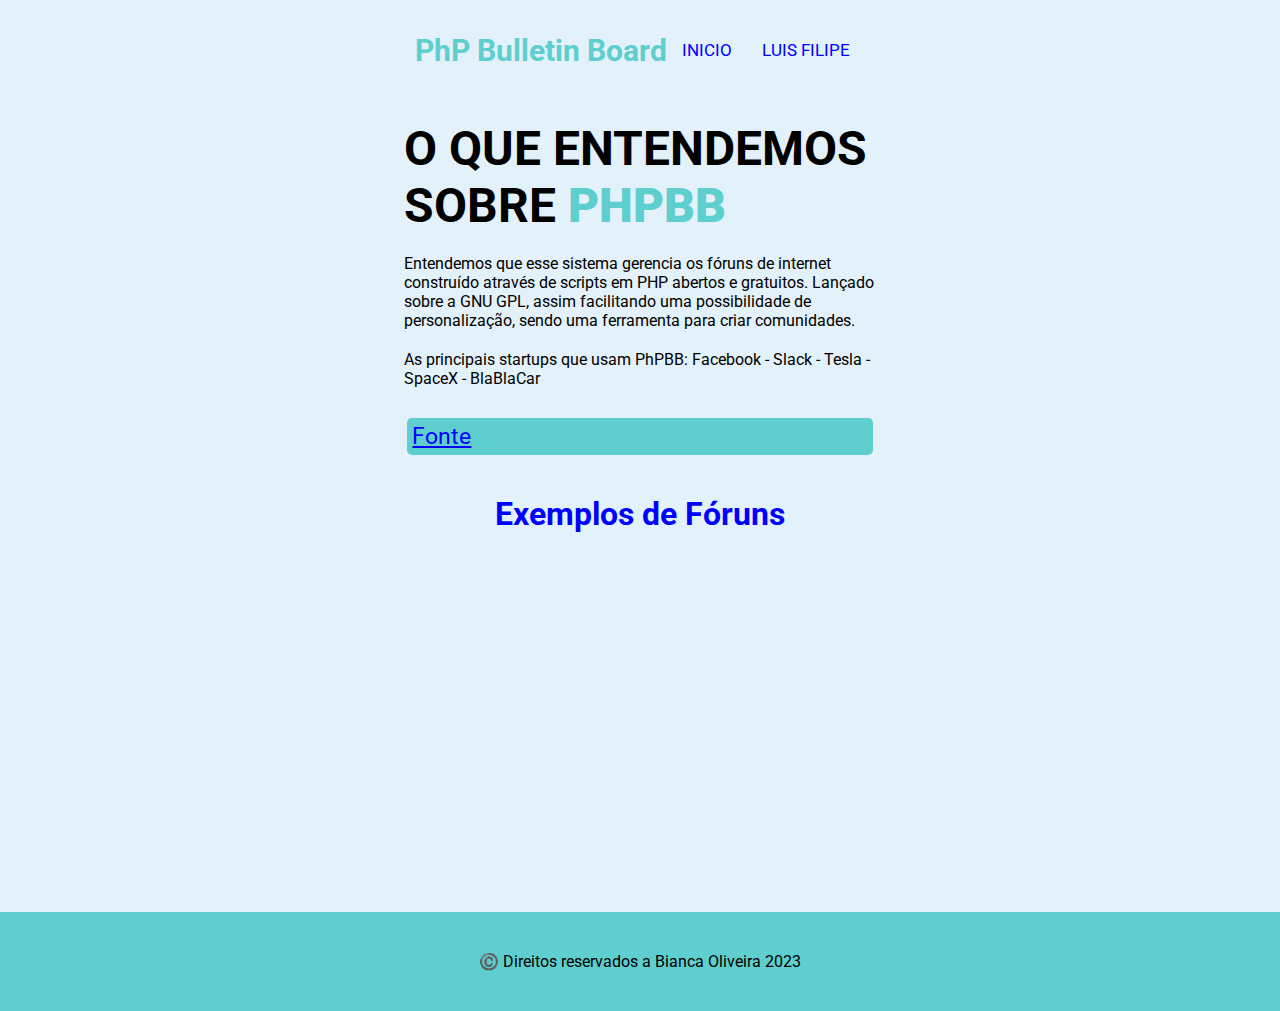
<file: index.html>
<!DOCTYPE html>
<html lang="pt-br">

<head>
    <link rel="icon" href="img/phpbb.png">
    <link rel="stylesheet" href="style.css">
    <link rel="stylesheet" href="https://cdnjs.cloudflare.com/ajax/libs/font-awesome/4.7.0/css/font-awesome.min.css">
    <meta charset="UTF-8">
    <meta http-equiv="X-UA-Compatible" content="IE=edge">
    <meta name="viewport" content="width=device-width, initial-scale=1.0">
    <title>PhPbb</title>
</head>

<body>

    <div class="container">
        <!--nav-->
        <nav>

            <div class="logo">
                <a href="index.html">PhP Bulletin Board</a>
            </div>

            <ul>
                <li><a href="index.html">Inicio</a></li>
                <li><a href="https://luisfilipeep.github.io/trabcombia/">Luis Filipe</a></li>
            </ul>

            <div class="menu-icon">
                <img src="img/menu.png">
            </div>

        </nav>
        <!--final nav-->

        <main>

            <div class="text-bx">

                <h1>O que entendemos sobre <b>PhPBB</b> </h1>

                <p>Entendemos que esse sistema gerencia os fóruns de internet construído
                    através de scripts em PHP abertos e gratuitos. Lançado sobre a GNU GPL, assim facilitando
                    uma possibilidade de personalização, sendo uma ferramenta para criar
                    comunidades.
                </p>

                <p>As principais startups que usam PhPBB:
                     Facebook
                    - Slack
                    - Tesla
                    - SpaceX
                    - BlaBlaCar
                </p>

                <div class="medias-sociais">
                    <a href="https://blog.back4app.com/pt/startups-usando-php/">Fonte</a>
                </div>

            </div>
        </main>
    </div>

    <header class="header-second">
        <h2>Exemplos de Fóruns</h2>
    </header>
    <div class="galeria">
        <div style="background-image:url(https://th.bing.com/th/id/R.5dc9697bb4000d472611381299888af3?rik=PUX2uzh42kCxpQ&riu=http%3a%2f%2fforum.itmnetworks.com.br%2fimagens%2fhelm%2fphpbb%2fphp2.png&ehk=zRgEE1vFq5TPhy5SzDfZovaQGQ%2b1QdL15%2bRcQqJr6WE%3d&risl=&pid=ImgRaw&r=0);"></div>
        <div style="background-image: url(https://th.bing.com/th/id/R.8cfa7ac3362b3023f735770fe4a6563f?rik=7rnp%2by9COxNOyw&riu=http%3a%2f%2fi.imgur.com%2fWBvV368.png&ehk=mWpq2iJjVe5r%2bAjNEYjMvP%2fNevsk2S5mbYTmjxbkMbY%3d&risl=&pid=ImgRaw&r=0);"></div>
        <div style="background-image: url(https://3.bp.blogspot.com/-zaaTlT0rRuE/XgRZPxMfwhI/AAAAAAAALe8/WSIlaOzMt4gUhaIgUpjegU_iaAw4I7GsgCLcBGAsYHQ/s1600/facebook-comm.png);"></div>
        <div style="background-image: url(https://th.bing.com/th/id/R.bdaebe894137a7a69fcd687d59ffb60a?rik=EtLFi2Jm8PuGUA&pid=ImgRaw&r=0);"></div>
        <div style="background-image: url(https://th.bing.com/th/id/OIP.MSSnDG8LIyh2D0oi2kIIAwHaFY?pid=ImgDet&rs=1);"></div>

    </div>





    <script src="main.js"></script>
<br>
    <footer>
        <p class="copyright"> ©️ Direitos reservados a Bianca Oliveira 2023</p>
    </footer>
</body>

</html>
</file>
<file: style.css>
@import url('https://fonts.googleapis.com/css2?family=Pacifico&family=Poppins:wght@700&family=Roboto:ital,wght@0,100;0,300;0,400;0,500;0,700;0,900;1,100;1,300;1,400;1,500;1,700;1,900&display=swap');

*{
    margin: 0;
    padding: 0;
    box-sizing: border-box;
    font-family: 'Roboto', sans-serif; 
}

body{
    background-color: rgb(227, 241, 250);
    min-height: 100vh;
}

.container{
    max-width: 1300px;
    margin: 0 auto;
    padding: 0 4%;
}

nav{
    display: flex;
    justify-content: center;
    align-items: center;
    height: 100px;
}

nav .menu-icon{
    cursor: pointer;
    display: none;
}

nav .logo a{
    font-size: 30px;
    font-weight: bold;
    color: #5ecece;
    text-decoration: none;
}

nav ul{
    display: flex;
    list-style: none;
    align-items: center;
}

nav ul li{
    padding: 0 15px;
}

nav ul li a{
    text-decoration: none;
    font-size: 17px;
    text-transform: uppercase;
    color: #0000ff;
}

nav ul button{
    border: none;
    background-color: #5ecece;
    color: #ffffff;
    padding: 10px 20px;
    border-radius: 5px;
    letter-spacing: 2px;
    margin-left: 20px;
    cursor: pointer;
}

main{
    margin-top: 20px;
    display: flex;
    align-items: center;
    justify-content: center;
}

.text-bx{
    width: 40%;
}

.text-bx h1{
    font-size: 3rem;
    text-transform: uppercase;
}

.text-bx h1 b{
    color: #5ecece;
}

.text-bx p{
    color: black;
    font-weight: 400;
    margin-top: 20px;
}

.medias-sociais{
    font-size: 23px;
    margin: 0 3px;
    color: aqua;
    background-color: #5ecece;
    padding: 5px;
    border-radius: 5px;
}

.medias-sociais{
    margin-top: 30px;
}

.medias-sociais a{
    color: #0000ff;
}

@media (max-width:970px){
    nav .menu-icon{
        display: block;
    }
    nav ul{
        position: fixed;
        width: 60%;
        height: 100%;
        top: 0;
        left: 0;
        transform: translateX(-100%);
        display: flex;
        align-items: center;
        flex-direction: column;
        transition: 0.3s ease-in;
        background-color: #5ecece;
        justify-content: center;
    }

    nav ul.active{
        transform: translateX(0);
    }

    nav ul li{
        padding: 10px;
    }
    
    nav ul li a{
        font-size: 18px;
        color: #0000ff;
    }

    nav ul button{
        background-color: #0000ff;
        font-size: 18px;
        margin: 10px;
    }

    main{
        flex-direction: column;
    }

    .text-bx,
    .img-bx{
        width: 100%;
        text-align: center;
    }

    .text-bx{
        margin-bottom: 40px;
    }

}

/*header*/

.header-second h2{
    font-size: 2rem;
    align-items: center;
    justify-content: center;
    text-align: center;
    color: #0000ff;
    margin-top: 40px;
}

.galeria{
    display: flex;
    height: 20rem;
    gap: 1rem;
    margin-top: 40px;
}

.galeria>div{
    flex: 1;
    background-position: center;
    background-size: cover;
    background-repeat: no-repeat;
    transition: all .9s cubic-bezier(1,1,1,1.2);
}

.galeria>div:hover{
    flex: 4;
}

/*rodapé*/

footer{
        padding: 40px 0;
        background-color: #5ecece;
        text-align: center;
}
</file>
